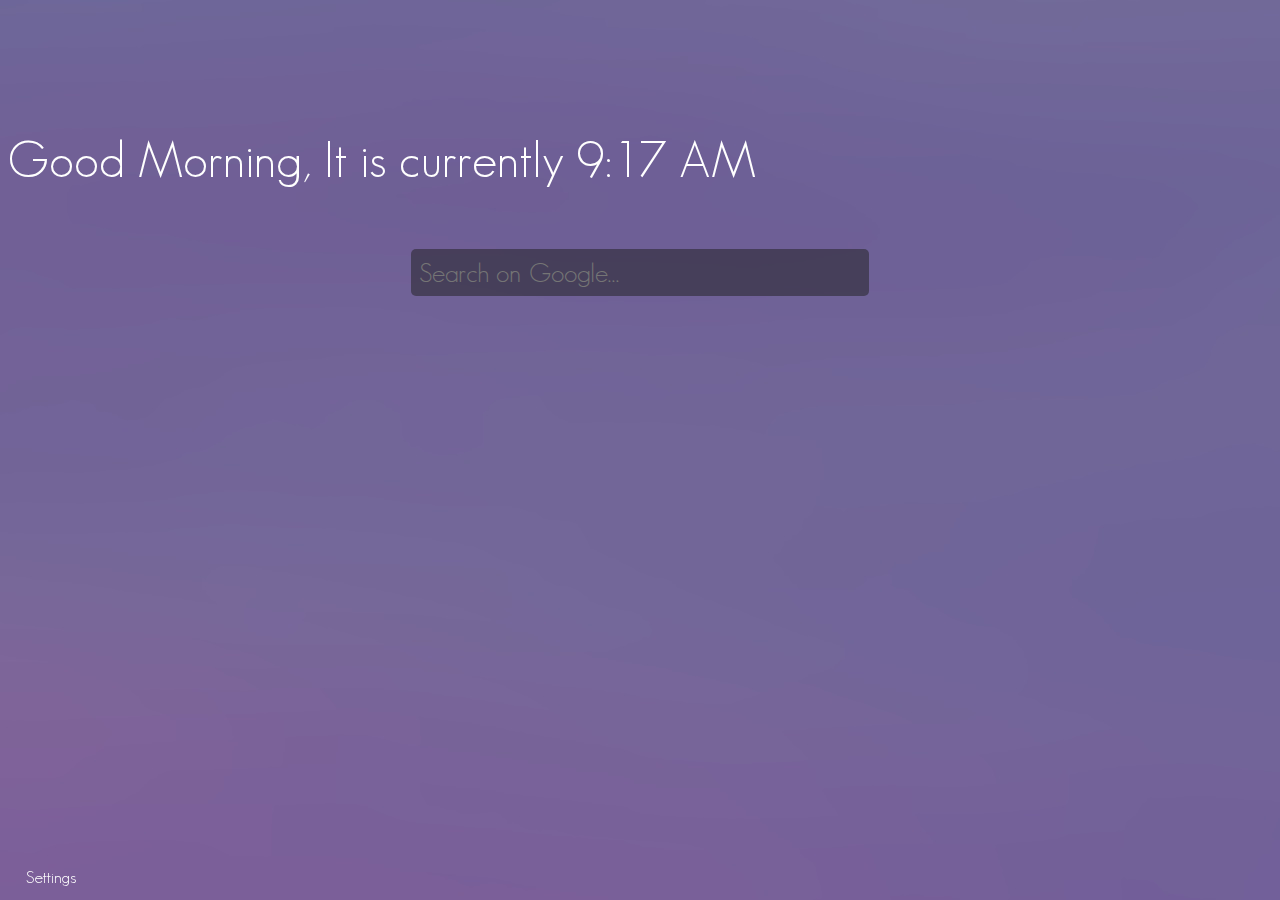
<file: index.html>
<!doctype html>
<html lang="en">
  <head>
    <!-- Required meta tags -->
    <meta charset="utf-8">
    <meta name="viewport" content="width=device-width, initial-scale=1, shrink-to-fit=no">

    <!-- Bootstrap CSS -->
    <link rel="stylesheet" href="master.css">
    <link rel="stylesheet" href="https://stackpath.bootstrapcdn.com/bootstrap/4.1.3/css/bootstrap.min.css" integrity="sha384-MCw98/SFnGE8fJT3GXwEOngsV7Zt27NXFoaoApmYm81iuXoPkFOJwJ8ERdknLPMO" crossorigin="anonymous">

    <title>Homepage</title>
  </head>
  <body>
    <div class="newuser" id="newuser" style="display:none">
      <div class="container-fluid">
        <h1>Welcome to Homepage</h1>
      </div>
    </div>
    <div class="main" id="mainPage" >
      <div class="container-fluid text-center the-time" id="welcome">
      </div>
      <div class="google-search">
        <form class="google-form" action="https://www.google.com/search" method="get" autocomplete="off" id="searchform">
          <p>
            <input type="text" name="q" placeholder="Search on google..." id="searchinput">
          </p>
        </form>
      </div>
      <div class="spotify text-center" id="spotifyArea">
        <iframe src="https://open.spotify.com/embed/user/spotify/playlist/37i9dQZF1DXaX7xgI3f7y8" width="300" height="380" frameborder="0" allowtransparency="true" allow="encrypted-media" id="spotiframe"></iframe>
      </div>
    </div>
    <div class="footer text-right">
      <button type="button" onclick="location.href='settings.html'">Settings</button>
    </div>
    <!-- Optional JavaScript -->
    <!-- jQuery first, then Popper.js, then Bootstrap JS -->
    <script src="homepage.js" charset="utf-8"></script>
    <script src="master.js" charset="utf-8"></script>
    <script src="https://code.jquery.com/jquery-3.3.1.slim.min.js" integrity="sha384-q8i/X+965DzO0rT7abK41JStQIAqVgRVzpbzo5smXKp4YfRvH+8abtTE1Pi6jizo" crossorigin="anonymous"></script>
    <script src="https://cdnjs.cloudflare.com/ajax/libs/popper.js/1.14.3/umd/popper.min.js" integrity="sha384-ZMP7rVo3mIykV+2+9J3UJ46jBk0WLaUAdn689aCwoqbBJiSnjAK/l8WvCWPIPm49" crossorigin="anonymous"></script>
    <script src="https://stackpath.bootstrapcdn.com/bootstrap/4.1.3/js/bootstrap.min.js" integrity="sha384-ChfqqxuZUCnJSK3+MXmPNIyE6ZbWh2IMqE241rYiqJxyMiZ6OW/JmZQ5stwEULTy" crossorigin="anonymous"></script>
  </body>
</html>
</file>
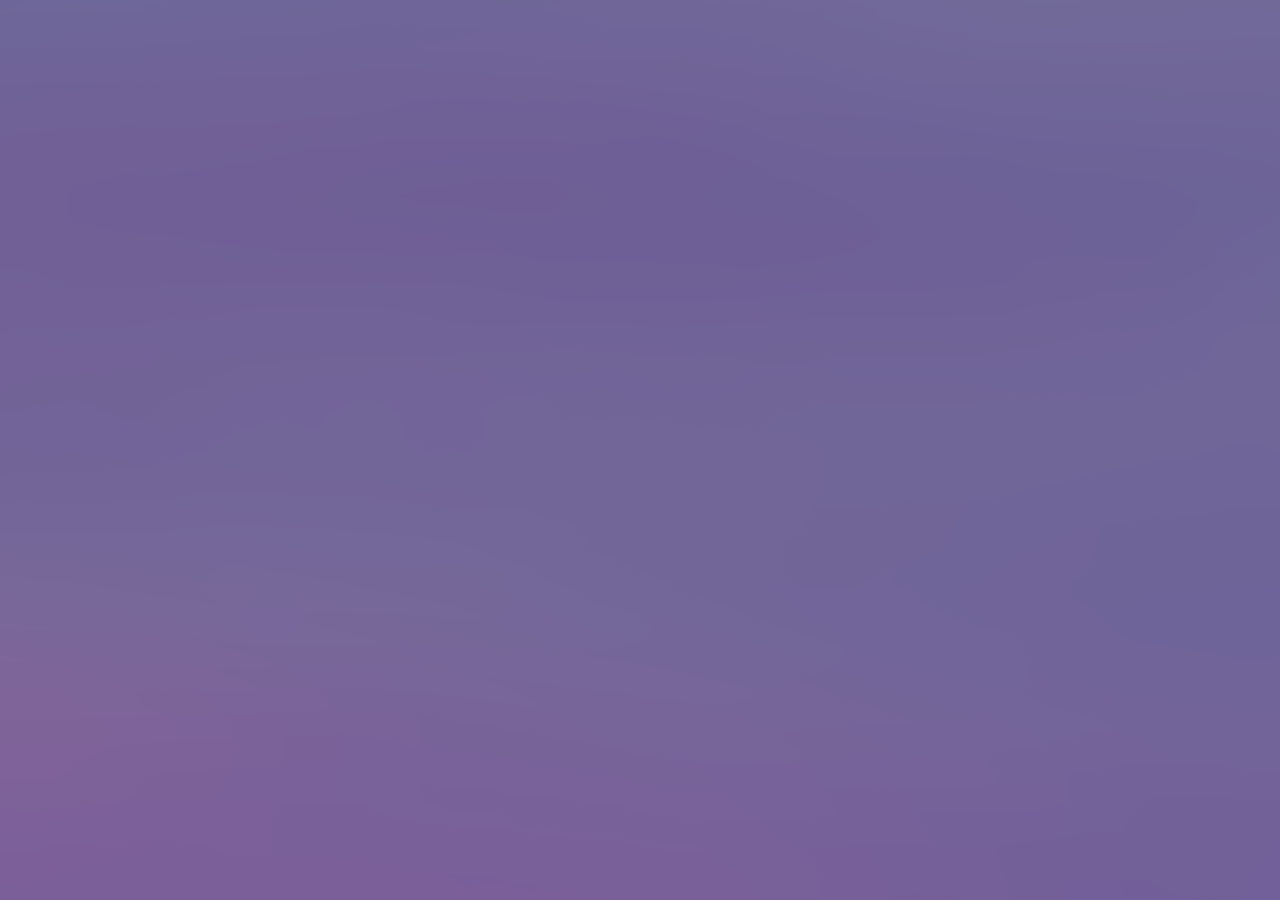
<file: about.html>
<!doctype html>
<html lang="en">
  <head>
    <!-- Required meta tags -->
    <meta charset="utf-8">
    <meta name="viewport" content="width=device-width, initial-scale=1, shrink-to-fit=no">

    <!-- Bootstrap CSS -->
    <link rel="stylesheet" href="master.css">
    <link rel="stylesheet" href="https://stackpath.bootstrapcdn.com/bootstrap/4.1.3/css/bootstrap.min.css" integrity="sha384-MCw98/SFnGE8fJT3GXwEOngsV7Zt27NXFoaoApmYm81iuXoPkFOJwJ8ERdknLPMO" crossorigin="anonymous">

    <title>Homepage - About</title>
  </head>
  <body>
    <!-- Optional JavaScript -->
    <!-- jQuery first, then Popper.js, then Bootstrap JS -->
    <script src="master.js" charset="utf-8"></script>
    <script src="https://code.jquery.com/jquery-3.3.1.slim.min.js" integrity="sha384-q8i/X+965DzO0rT7abK41JStQIAqVgRVzpbzo5smXKp4YfRvH+8abtTE1Pi6jizo" crossorigin="anonymous"></script>
    <script src="https://cdnjs.cloudflare.com/ajax/libs/popper.js/1.14.3/umd/popper.min.js" integrity="sha384-ZMP7rVo3mIykV+2+9J3UJ46jBk0WLaUAdn689aCwoqbBJiSnjAK/l8WvCWPIPm49" crossorigin="anonymous"></script>
    <script src="https://stackpath.bootstrapcdn.com/bootstrap/4.1.3/js/bootstrap.min.js" integrity="sha384-ChfqqxuZUCnJSK3+MXmPNIyE6ZbWh2IMqE241rYiqJxyMiZ6OW/JmZQ5stwEULTy" crossorigin="anonymous"></script>
  </body>
</html>
</file>
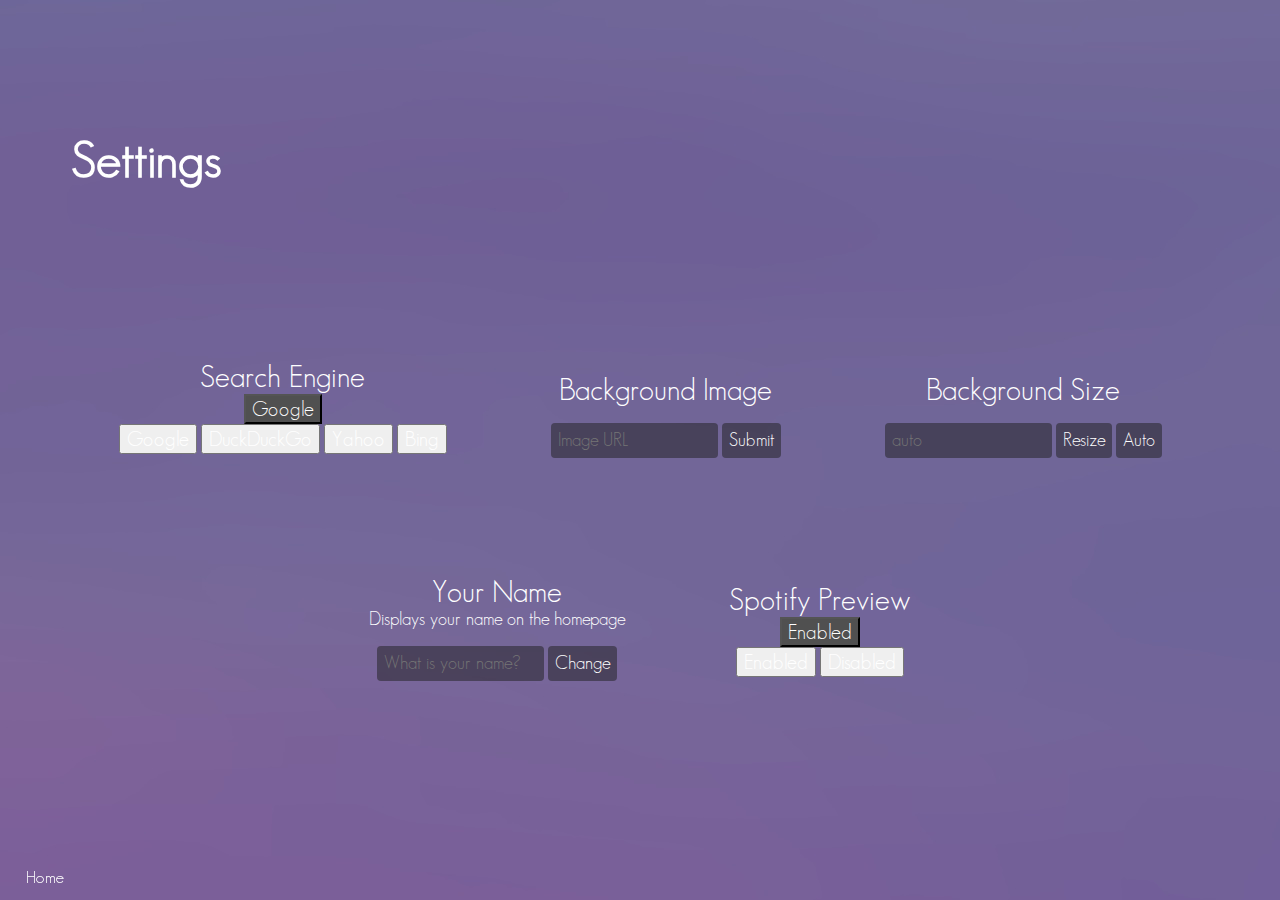
<file: settings.html>
<!doctype html>
<html lang="en">
  <head>
    <!-- Required meta tags -->
    <meta charset="utf-8">
    <meta name="viewport" content="width=device-width, initial-scale=1, shrink-to-fit=no">

    <!-- Bootstrap CSS -->
    <link rel="stylesheet" href="master.css">
    <link rel="stylesheet" href="https://stackpath.bootstrapcdn.com/bootstrap/4.1.3/css/bootstrap.min.css" integrity="sha384-MCw98/SFnGE8fJT3GXwEOngsV7Zt27NXFoaoApmYm81iuXoPkFOJwJ8ERdknLPMO" crossorigin="anonymous">

    <title>Homepage - Settings</title>
  </head>
  <body>
    <div class="alert bg-danger text-center" id="main-alert" style="font-size:20px;display:none;">
    </div>
    <div class="settings" style="opacity:1" id="settingsPage">
      <h1 class="text-center">Settings</h1>
      <div class="container-fluid">
        <div class="alert bg-danger text-center" id="cookie-alert" style="display:none">
          Cookies must be enabled for the settings to work
        </div>
        <div class="main-settings" style="display:none;" id="main-settings">
          <div class="search-engine setting-item">
            <span>Search Engine</span>
            <div class="dropdown">
              <button type="button" class="btn dropdown-toggle" id="menu" data-toggle="dropdown" style="background-color:rgb(80,80,80)">Google Chrome</button>
              <div class="dropdown-menu bg-dark" aria-labelledby="menu">
                <button type="button" class="dropdown-item" onclick="changeEngine('Google');">Google</button>
                <button type="button" class="dropdown-item" onclick="changeEngine('DuckDuckGo');">DuckDuckGo</button>
                <button type="button" class="dropdown-item" onclick="changeEngine('Yahoo');">Yahoo</button>
                <button type="button" class="dropdown-item" onclick="changeEngine('Bing');">Bing</button>
              </div>
            </div>
          </div>
          <div class="background setting-item">
            <span>Background Image</span>
            <div class="background-image">
              <p>
                <input type="text" placeholder="Image URL" id="bgImage">
                <button type="button" name="button" onclick="changeImage();" id="realsubmitbuttonxd" class="submit">Submit</button>
              </p>
            </div>
          </div>
          <div class="background-size setting-item">
            <span>Background Size</span>
            <div class="background-resizer">
              <p>
                <input type="text" placeholder="auto" id="bgSize">
                <button type="button" name="button" onclick="changeBgSize();" class="submit">Resize</button>
                <button type="button" name="button" onclick="changeBgSize(1)" class="submit">Auto</button>
              </p>
            </div>
          </div>
          <div class="background-size setting-item">
            <span>Your Name</span><br>
            <small style="font-size: 18px">Displays your name on the homepage</small>
            <div class="welcome-name">
              <p>
                <input type="text" placeholder="What is your name?" id="name">
                <button type="button" name="button" onclick="changeName();" class="submit">Change</button>
              </p>
            </div>
          </div>
          <div class="show-spotify setting-item">
            <span>Spotify Preview</span>
            <div class="dropdown">
              <button type="button" class="btn dropdown-toggle" id="spotifymenu" data-toggle="dropdown" style="background-color:rgb(80,80,80)">Enabled</button>
              <div class="dropdown-menu bg-dark" aria-labelledby='spotifymenu'>
                <button type="button" class="dropdown-item" onclick="showSpotify(true)">Enabled</button>
                <button type="button" class="dropdown-item" onclick="showSpotify(false)">Disabled</button>
              </div>
            </div>
          </div>
        </div>
      </div>
    </div>
    <div class="footer text-right">
      <button onclick="location.href='index.html'">Home</button>
    </div>

    <!-- Optional JavaScript -->
    <!-- jQuery first, then Popper.js, then Bootstrap JS -->
    <script src="master.js" charset="utf-8"></script>
    <script src="settings.js" charset="utf-8"></script>
    <script src="https://code.jquery.com/jquery-3.3.1.slim.min.js" integrity="sha384-q8i/X+965DzO0rT7abK41JStQIAqVgRVzpbzo5smXKp4YfRvH+8abtTE1Pi6jizo" crossorigin="anonymous"></script>
    <script src="https://cdnjs.cloudflare.com/ajax/libs/popper.js/1.14.3/umd/popper.min.js" integrity="sha384-ZMP7rVo3mIykV+2+9J3UJ46jBk0WLaUAdn689aCwoqbBJiSnjAK/l8WvCWPIPm49" crossorigin="anonymous"></script>
    <script src="https://stackpath.bootstrapcdn.com/bootstrap/4.1.3/js/bootstrap.min.js" integrity="sha384-ChfqqxuZUCnJSK3+MXmPNIyE6ZbWh2IMqE241rYiqJxyMiZ6OW/JmZQ5stwEULTy" crossorigin="anonymous"></script>
  </body>
</html>
</file>
<file: master.css>
body {
  background-image: url('background.jpg');
  background-size: auto;
}
@font-face {
  src: url('GeosansLight.ttf');
  font-family: 'geo';
}
* {
  font-family: 'geo' !important;
  color: white;
}
#welcome {
  font-size: 50px;
  margin-top: 130px;
}
.google-search {
  margin-left: auto;
  margin-right: auto;
  margin-top: 60px;
  text-align: center;
}
.settings h1 {
  font-size: 50px;
  margin-top: 130px;
  max-width: 90%;
  margin-left: auto;
  margin-right: auto;
}
.settings .alert {
  font-size: 40px;
  max-width: 50%;
  margin-left: auto;
  margin-right: auto;
  margin-top: 200px;
}
.google-form input {
  background-color: rgba(30,30,30,0.5);
  border: none;
  border-radius: 5px;
  font-size: 27px;
  width: 35%;
  transition: width 0.6s;
  padding: 8px;
}
.google-form input:focus {
  width: 40%;
}
.dropdown-menu button {
  color: white !important;
}
.dropdown-menu {
  padding: 0;
}
.main-settings {
  margin-left: auto;
  margin-right: auto;
  margin-top: 120px;
}
.main-settings .setting-itme {
  display: inline-block;
}
.setting-item span {
  font-size: 30px;
}
.dropdown button {
  font-size: 20px;
}
.dropdown-menu button:hover {
  background-color: rgb(90,90,90);
  cursor: pointer;
}
.footer button {
  background: none;
  border: none;
  cursor: pointer;
  font-size: 17px;
}
.footer {
  position: fixed;
  width: 100%;
  bottom: 0;
  padding: 12px;
}
@media screen and (max-width: 1204px) {
  .settins h1 {
    font-size: 20px;
  }
  .settings .alert {
    max-width: 90%;
    font-size: 25px;
    margin-top: 50px;
  }
  .google-form input {
    width: 50%;
  }
  .google-form input:focus {
    width: 55%;
  }
}
#bgImage, #bgSize, .setting-item input {
  background-color: rgba(30,30,30,0.5);
  border: none;
  border-radius: 4px;
  padding: 7px;
  font-size: 18px;
}
.background-image button, .submit {
  background-color: rgba(30,30,30,0.5);
  border: none;
  font-size: 18px;
  padding: 7px;
  cursor: pointer;
  border-radius: 4px;
}
.setting-item {
  margin: 50px;
  display: inline-block;
}
.main-settings {
  text-align: center;
}
.spotify iframe {
  margin-top: 100px;
  opacity: .7;
  transition: opacity 0.5s;
}
.main {
  animation-name: welcome;
  animation-duration: 2s;
}
.settings {
  animation-name: welcome;
  animation-duration: 2s;
}
@keyframes welcome {
  from {
    opacity: 0;
    margin-top: 500px;
  }
  to {
    opacity: 1;
    margin-top: 100px;
  }
}
@media screen and (max-width: 600px) {
  .setting-item span {
    font-size: 20px;
  }
  .setting-item input, .submit, .setting-item button {
    font-size: 14px !important;
  }
  #welcome, .settings h1 {
    font-size: 40px;
  }
  .setting-item {
    margin: 15px;
  }
  .main-settings {
    margin-top: 90px;
    margin-bottom: 140px;
  }
  .google-form input {
    width: 85%;
  }
  .google-form input:focus {
    width: 90%;
  }
  .settings .alert {
    max-width: 90%;
    margin-top: 50px;
    font-size: 25px;
  }
}
</file>
